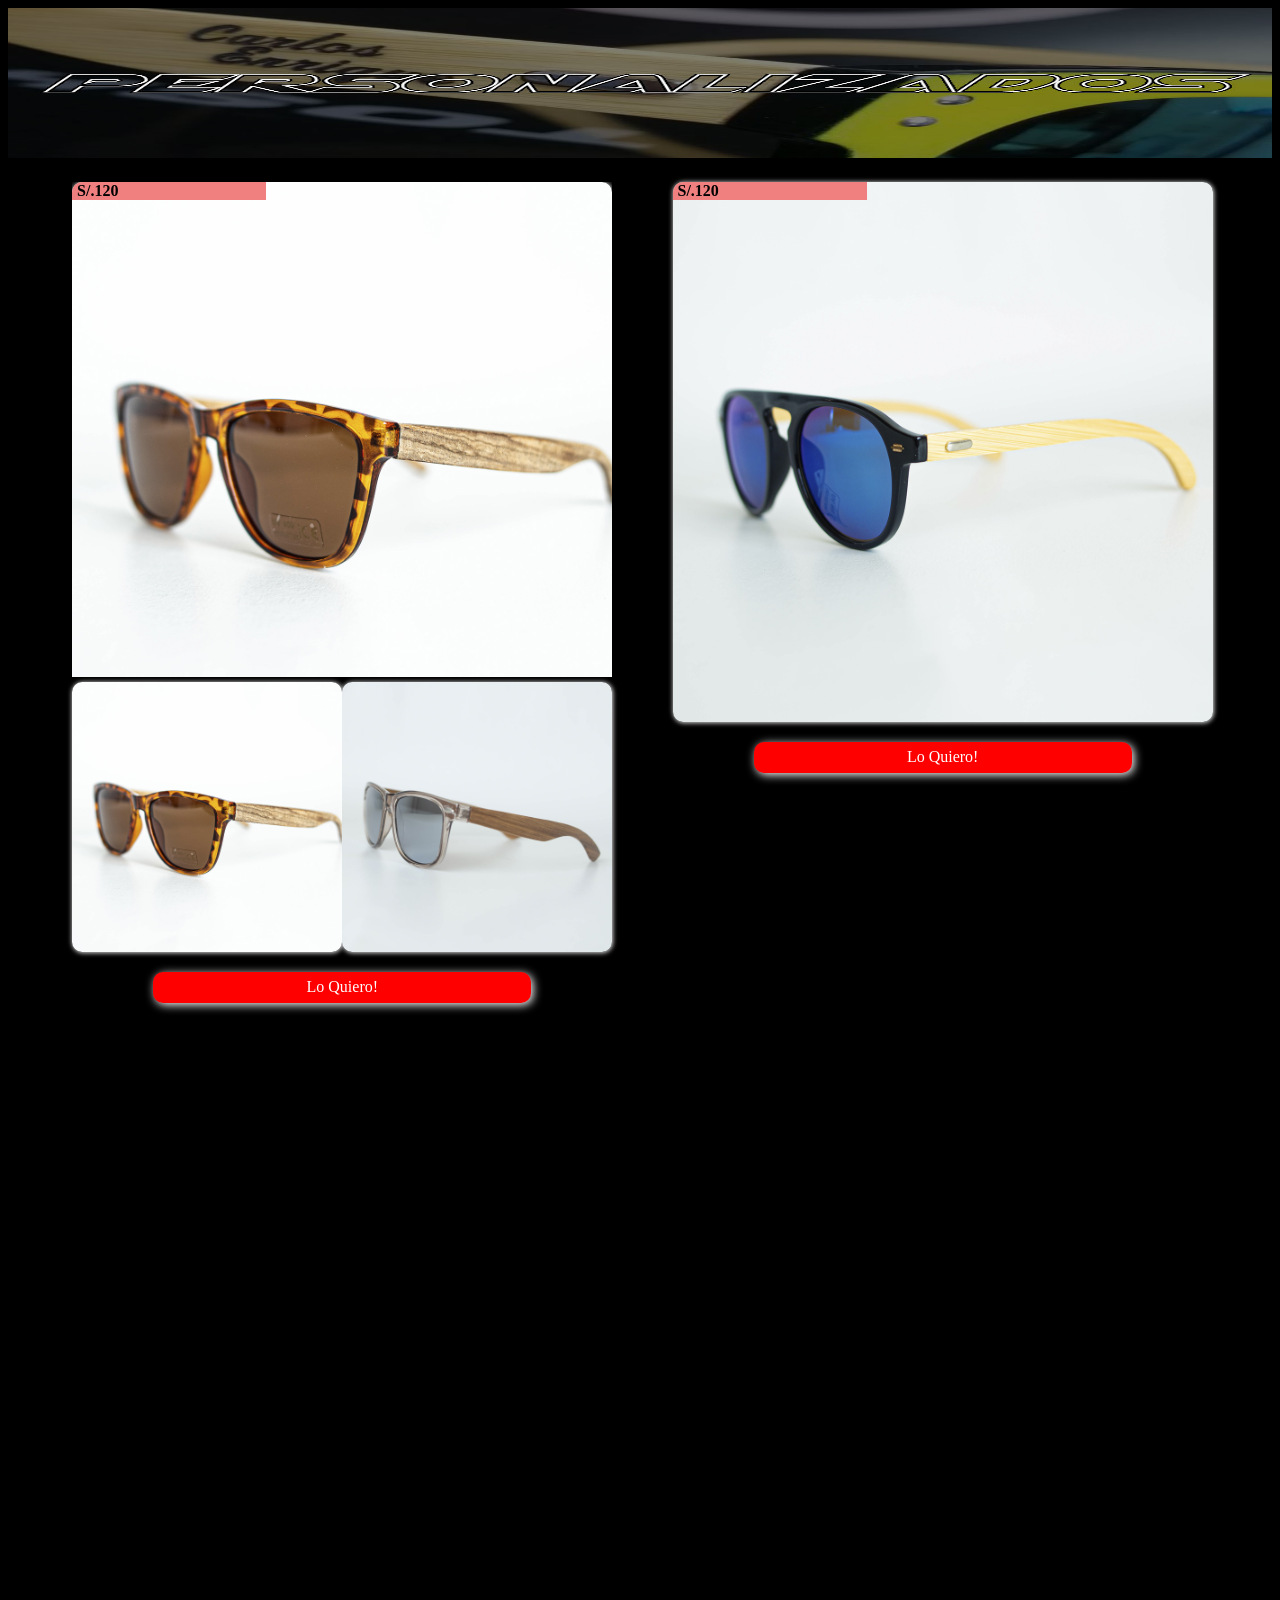
<file: products-mod.html>
<!DOCTYPE html>
<html lang="en">
<head>
    <meta charset="UTF-8">
    <meta http-equiv="X-UA-Compatible" content="IE=edge">
    <meta name="viewport" content="width=device-width, initial-scale=1.0">
    <link rel="stylesheet" href="./CSS/products-mod.css">
    <title>Catalago</title>
</head>
<body>

    <div class="img_banner">
        <img src="./img/bamboo.jpg" alt="">
    </div>
    <section class="content bamboo">

        <div class="card">
            <div class="main">
                <img src="./img/Bamboo/KO-1501-7.jpg" alt="" id="img1">
                <img src="./img/Bamboo/KO-1501M2.jpg" alt="" id="img2">
            </div>
            <div class="secondary">
                <a href="#img1">
                    <img src="./img/Bamboo/KO-1501-7.jpg" alt="">
                </a>
                <a href="#img2">
                    <img src="./img/Bamboo/KO-1501M2.jpg" alt="">
                </a>
            </div>
                <p class="nombre"></p>

                <strong class="price price_bamboo"></strong><br>
                <a target="_blank" href="https://api.whatsapp.com/send?phone=51964774354&text=Hola,%20estoy%20intersado%20en%20el%20modelo%20de%20bamboo%20KO-1501-7" class="botton "></a>
                
        </div>




        <div class="card">
            <div class="imagen"></div>
                <img src="./img/Bamboo/KO-1501M4.jpg" alt="">
                <p class="nombre"></p>
                <strong class="price price_bamboo"></strong><br>
                <a target="_blank" href="https://api.whatsapp.com/send?phone=51964774354&text=Hola,%20estoy%20intersado%20en%20el%20modelo%20de%20bamboo%20KO-1501M4" class="botton"></a>
        </div>
    </section>

    
    
</body>
</html>
</file>
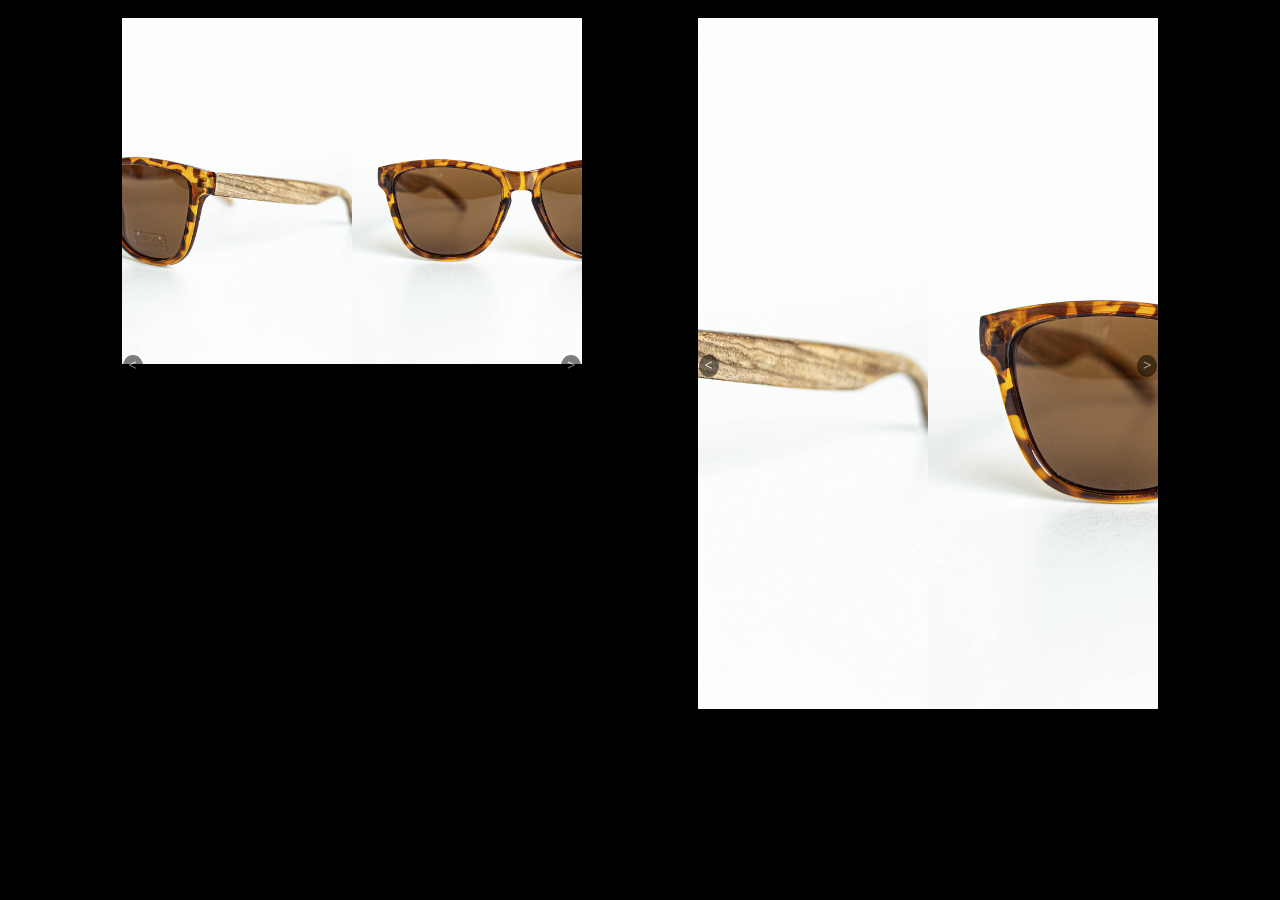
<file: products.html>
<!DOCTYPE html>
<html lang="en">
<head>
    <meta charset="UTF-8">
    <meta http-equiv="X-UA-Compatible" content="IE=edge">
    <meta name="viewport" content="width=device-width, initial-scale=1.0">
    content="width=device-width, initial-scale=1.0">
    <link rel="stylesheet" href="https://cdn.jsdelivr.net/npm/bootstrap-icons@1.10.2/font/bootstrap-icons.css">
    <link rel="stylesheet" href="./CSS/products.css">
    <title>Catalago</title>
</head>
<body>
    <!-- <div class="container-slider">
        <div class="slider" id="slider">
            <div class="slider_section">
                <img src="./img/Bamboo/KO-1501-7(1).jpg" alt="" class="slider_img">
            </div>
            <div class="slider_section">
                <img src="./img/Bamboo/KO-1501-7(2).jpg" alt="" class="slider_img">
            </div>
            <div class="slider_section">
                <img src="./img/Bamboo/KO-1501-7(3).jpg" alt="" class="slider_img">
            </div>
            <div class="slider_btn slider_btn--right" id="bt-right">&#60;</div>
            <div class="slider_btn slider_btn--left" id="bt-left">&#62;</div>
        </div>
    </div> -->
<section class="main">

    <div class="container_slider">
        <div class="slider" id="slider">
            <div class="slider_section" id="img1">
                <img src="./img/Bamboo/KO-1501-7(1).jpg" alt="" class="slider_img">
            </div>
            <div class="slider_section" id="img2">
                <img src="./img/Bamboo/KO-1501-7(2).jpg" alt="" class="slider_img">
            </div>
            <div class="slider_section" id="img3">
                <img src="./img/Bamboo/KO-1501-7(3).jpg" alt="" class="slider_img">
            </div>
            <div class="slider_btn slider_btn-right" id="">&#60;</div>
            <div class="slider_btn slider_btn-left">&#62;</div>
        </div>
    </div>
    <div class="container_slider">
        <div class="slider" id="slider">
            <div class="slider_section" id="img1">
                <img src="./img/Bamboo/KO-1501-7(1).jpg" alt="" class="slider_img">
            </div>
            <div class="slider_section" id="img2">
                <img src="./img/Bamboo/KO-1501-7(2).jpg" alt="" class="slider_img">
            </div>
            <div class="slider_section" id="img3">
                <img src="./img/Bamboo/KO-1501-7(3).jpg" alt="" class="slider_img">
            </div>
            <div class="slider_btn slider_btn-right" id="">&#60;</div>
            <div class="slider_btn slider_btn-left">&#62;</div>
        </div>
    </div>

       
    
</section>



<script src="./JS/slider.js"></script>
</body>
</html>
</file>
<file: CSS/products-mod.css>
html{
    background-color: black;
}

.img_banner{
    width: 100%;
    /* height: 200px; */
    background-size: cover;
    margin-bottom: 20px;
}

.img_banner img{
    width: 100%;
    height: 150px
    
}

.main{
    width: 100%;
    height: 35%;
    overflow: hidden;    
}

.secondary{
    width: 100%;
    display: flex;
    justify-content: space-between;
    align-items: center;
}

.secondary a{
    margin-top: 5px;
    width: 50%;
}



.content{
    width:95%;
    margin-bottom: 50px;
    margin-left: auto;
    margin-right: auto;
    display:flex;
    flex-wrap: wrap;
    justify-content: space-around;
    color: white;
    
}

.card{
    width: 45%;
    margin-left: 5px;
    margin-bottom: 20px;
    position: relative;
    margin-bottom: 40px;
}

.content .card img{
    width: 100%;
    border-radius: 10px;
    box-shadow: 0.5px 0.5px 5px white;
}

.nombre{
    font-size: 12px;
    margin-bottom: -2px;
    margin-top: 0px;
}

.price{
    width: 35%;
    background-color: lightcoral;
    color: black;
    position: absolute;
    top: 0px;
    padding-left: 5px;
    border-radius: 10px 0 0 0;
}

.botton{
    width: 70%;
    height: 25px;
    margin-left: auto;
    margin-right: auto;
    padding-top: 6px;
    display: block;
    background-color: red;
    text-align: center;
    border-radius: 10px;
    text-decoration: none;
    color: white;
    box-shadow: 2px 2px 10px white;
}

.botton::before{
    content: "Lo Quiero!";
}

/* Precios */

.price_first_edition::before{
    content: "S/.70";
}

.price_diamon::before{
    content: "S/.90";
}

.price_sport::before{
    content: "S/.70";
}

.price_block::before{
    content: "S/.85";
}

.price_bamboo::before{
    content: "S/.120";
}

.price_frame::before{
    content: "S/.75";
}
</file>
<file: CSS/products.css>
*{
    padding: 0;
    margin: 0;
    box-sizing: border-box;
}

body{
    background-color: black;
}

img{
    width: 100%;
    height: auto;
}

*,
*::after,
*::before{
    box-sizing: inherit;
}

/* -------------------------- */

.main {
    width: 90%;
    display:flex;
    margin-left: auto;
    margin-right: auto;
    justify-content:space-between;
}


.container_slider{
    width: 40%;
    /* max-width: 300px; */
    margin-left: auto;
    margin-right: auto;
    overflow: hidden;
    position: relative;
    /* display: flex; */
}

.slider{
    display: flex;
    width: 300%; /* Segun las imagenes que vas a colocar, en este caso colo 3, 100% por imagen */
    /* height: 400px; */
    margin-left: -100%;
}

.secondary{
    display: flex;
    justify-content: space-between;
    align-items: center;
}

.slider_btn{
    position: absolute;
    width: 20px;
    height: 20px;
    text-align: center;
    background-color: black;
    color: white;
    opacity: 0.5;
    top: 50%;
    transform: translateY(-50%);
    font-size: 15px;
    font-weight: bold;
    justify-content: space-between;
    border-radius: 50%;
    cursor: pointer;
}

.slider_btn-left{
    right: 1px;
    padding: 2px 0 0 0;    
}
.slider_btn-right{
    left: 1px;
    padding: 2px 0 0 0;    
}


/* .slider_img{
    display: block;
    width: 100%;
    height: 100%;
    object-fit: contain;
} */

/* .container_slider{
    width: 90%;
    margin-left:auto;
    margin-right:auto;
}  */
</file>
